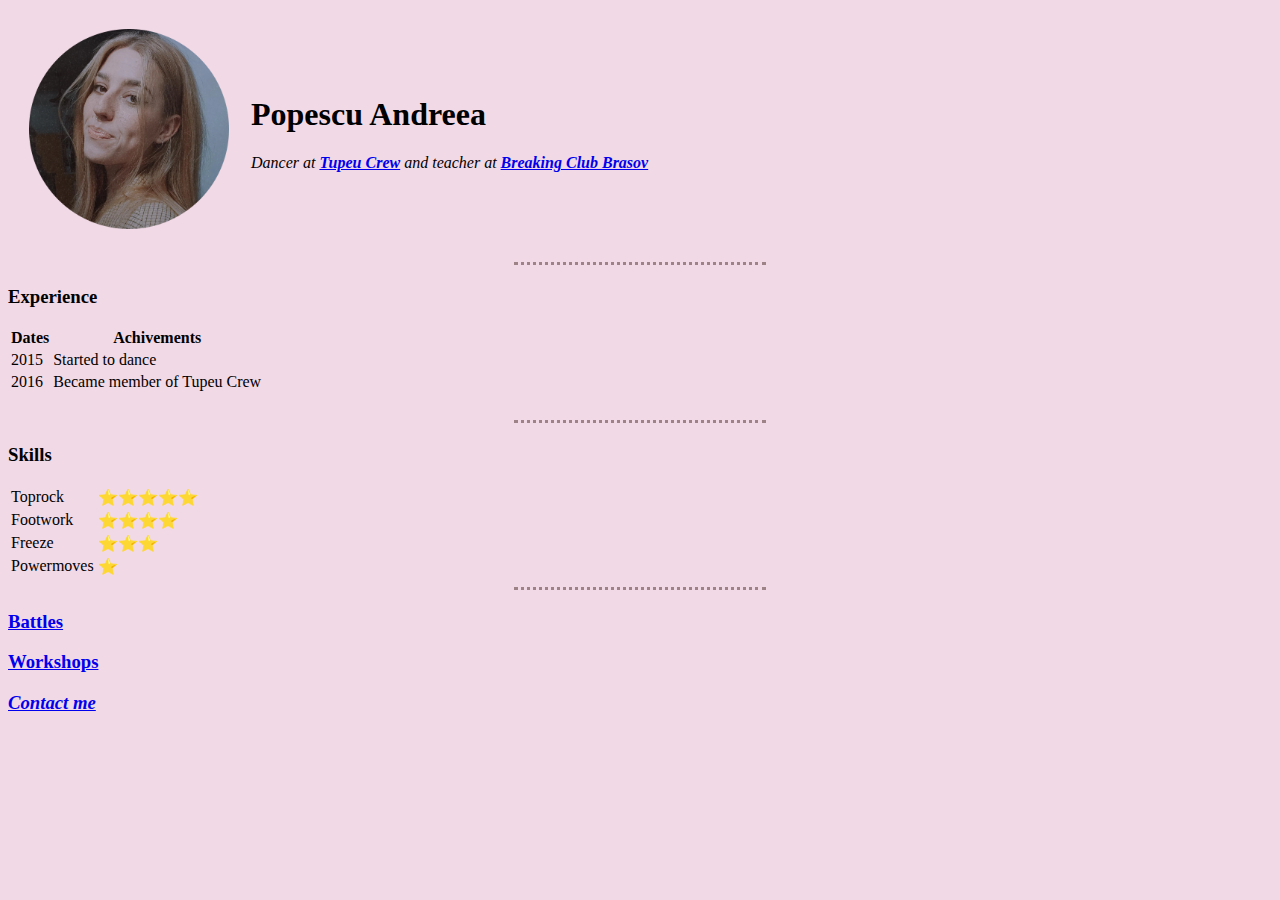
<file: First Project - Dancer CV/index.html>
<!DOCTYPE html>
<html lang="en">

<head>
    <meta charset="UTF-8">
    <meta http-equiv="X-UA-Compatible" content="IE=edge">
    <meta name="viewport" content="width=device-width, initial-scale=1.0">
    <title>First</title>
    <link rel="stylesheet" href="style.css">
</head>

<body>
    <table cellspacing="20">
        <tr>
            <td><img class="profile-picture" src="img-modified.png" alt="profile picture" width="200" height="200"></td>
            <td>
                <h1>Popescu Andreea</h1>
                <p> <em> Dancer at <strong><a href="https://www.instagram.com/tupeucrew/">Tupeu Crew</a></strong> and
                        teacher at <strong><a href="https://web.facebook.com/BreakingClubBrasov">Breaking Club
                                Brasov</a></strong></em> </p>
            </td>
        </tr>
    </table>

    <hr>
    <h3>Experience</h3>
    <table>
        <thead>
            <th>Dates</th>
            <th>Achivements</th>
        </thead>
        <tr>
            <td> 2015 </td>
            <td> Started to dance</td>
        </tr>
        <tr>
            <td> 2016 </td>
            <td> Became member of Tupeu Crew</td>
        </tr>
    </table>

    <br>
    <hr>
    <h3>Skills</h3>
    <table>
        <tr>
            <td>Toprock</td>
            <td>&#11088;&#11088;&#11088;&#11088;&#11088;</td>
        </tr>
        <tr>
            <td>Footwork</td>
            <td>&#11088;&#11088;&#11088;&#11088;</td>
        </tr>
        <tr>
            <td>Freeze</td>
            <td>&#11088;&#11088;&#11088;</td>
        </tr>
        <tr>
            <td>Powermoves</td>
            <td>&#11088;</td>
        </tr>
    </table>
    <hr>
    <a href="battles.html">
        <h3>Battles</h3>
    </a>
    <a href="workshops.html">
        <h3>Workshops</h3>
    </a>
    <a href="contact.html">
        <h3><em>Contact me</em></h3>
    </a>

</body>

</html>
</file>
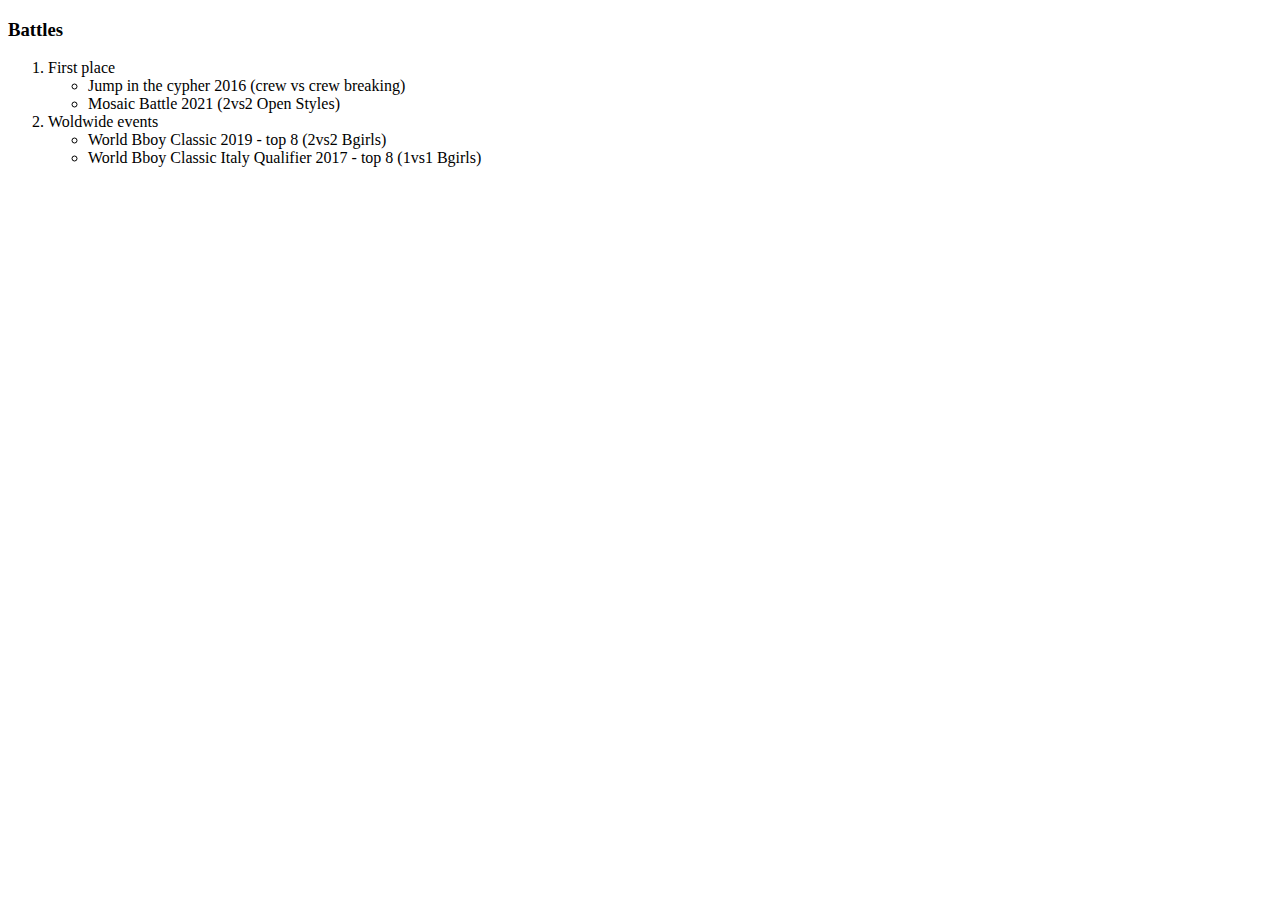
<file: First Project - Dancer CV/battles.html>
<!DOCTYPE html>
<html lang="en">
<head>
    <meta charset="UTF-8">
    <meta http-equiv="X-UA-Compatible" content="IE=edge">
    <meta name="viewport" content="width=device-width, initial-scale=1.0">
    <title>Battles</title>
</head>
<body>
    <h3>Battles</h3>
    <ol>
        <li> First place</li>
        <ul> 
            <li> Jump in the cypher 2016 (crew vs crew breaking) </li>
            <li> Mosaic Battle 2021 (2vs2 Open Styles)</li>
        </ul>
        <li> Woldwide events</li>
        <ul>
            <li> World Bboy Classic 2019 - top 8 (2vs2 Bgirls)</li>
            <li> World Bboy Classic Italy Qualifier 2017 - top 8 (1vs1 Bgirls) </li>
        </ul>
    </ol>
</body>
</html>
</file>
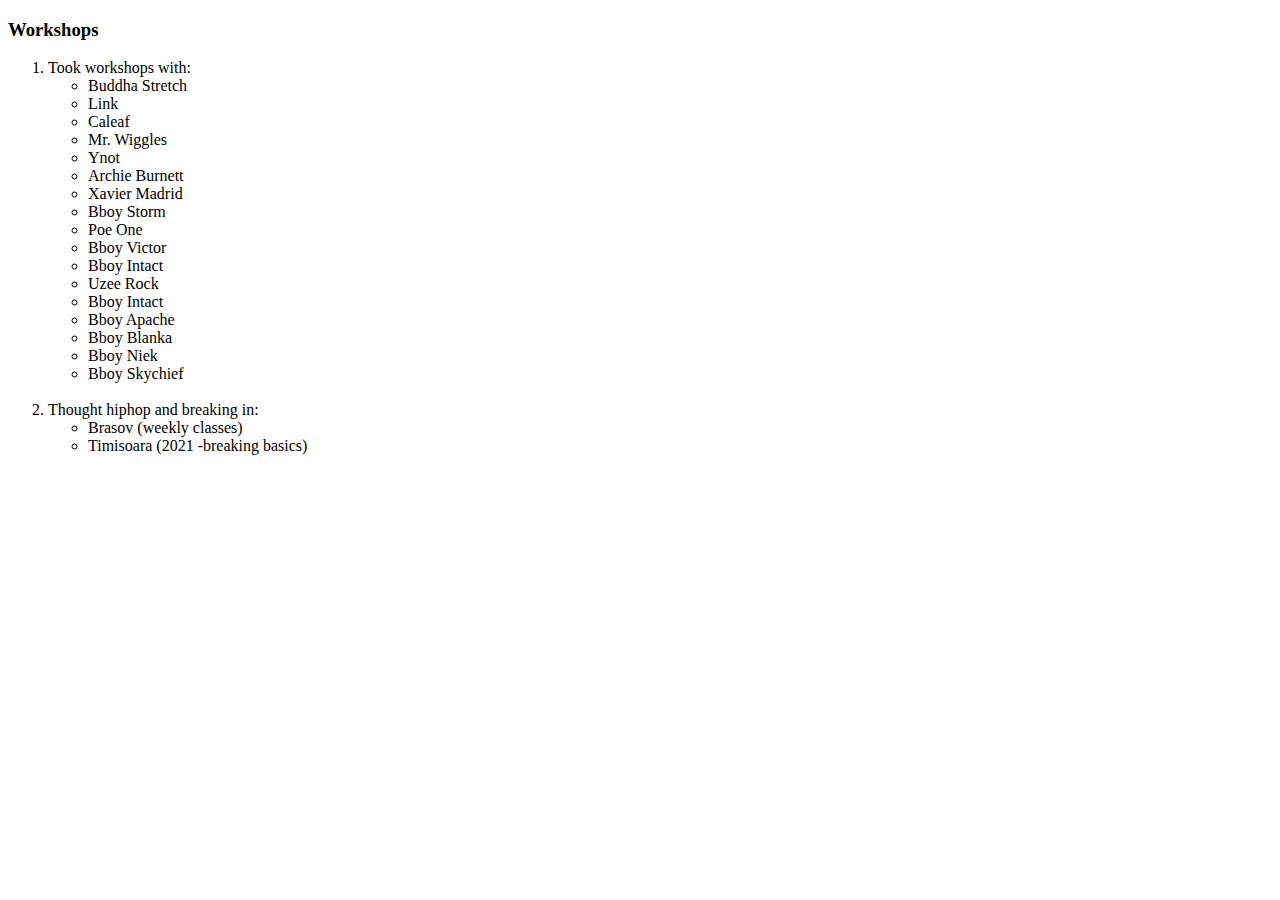
<file: First Project - Dancer CV/workshops.html>
<!DOCTYPE html>
<html lang="en">
<head>
    <meta charset="UTF-8">
    <meta http-equiv="X-UA-Compatible" content="IE=edge">
    <meta name="viewport" content="width=device-width, initial-scale=1.0">
    <title>Workshops</title>
</head>
<body>
    <h3>Workshops</h3>
    <ol>
        <li> Took workshops with: </li>
        <ul> 
            <li> Buddha Stretch </li>
            <li>Link</li>
            <li>Caleaf</li>
            <li>Mr. Wiggles</li>
            <li>Ynot</li>
            <li>Archie Burnett</li>
            <li>Xavier Madrid</li>
            <li>Bboy Storm</li>
            <li>Poe One</li>
            <li>Bboy Victor</li>
            <li>Bboy Intact</li>
            <li>Uzee Rock</li>
            <li>Bboy Intact</li>
            <li>Bboy Apache</li>
            <li>Bboy Blanka</li>
            <li>Bboy Niek</li>
            <li>Bboy Skychief</li>
        </ul>
        <br>
        <li> Thought hiphop and breaking in: </li>
        <ul>
            <li> Brasov (weekly classes) </li>
            <li> Timisoara (2021 -breaking basics) </li>
        </ul>
    </ol>
</body>
</html>
</file>
<file: First Project - Dancer CV/style.css>
body {
    background-color: #f2d9e6;
}

hr {
    border-style: none;
    border-top: rgba(116, 88, 91, 0.675) dotted;
    background-color: #f2d9e6;
    height: 2px;
    width: 20%;
}

.profile-picture:hover{
    width: 250px;
    height: 250px;
}
</file>
